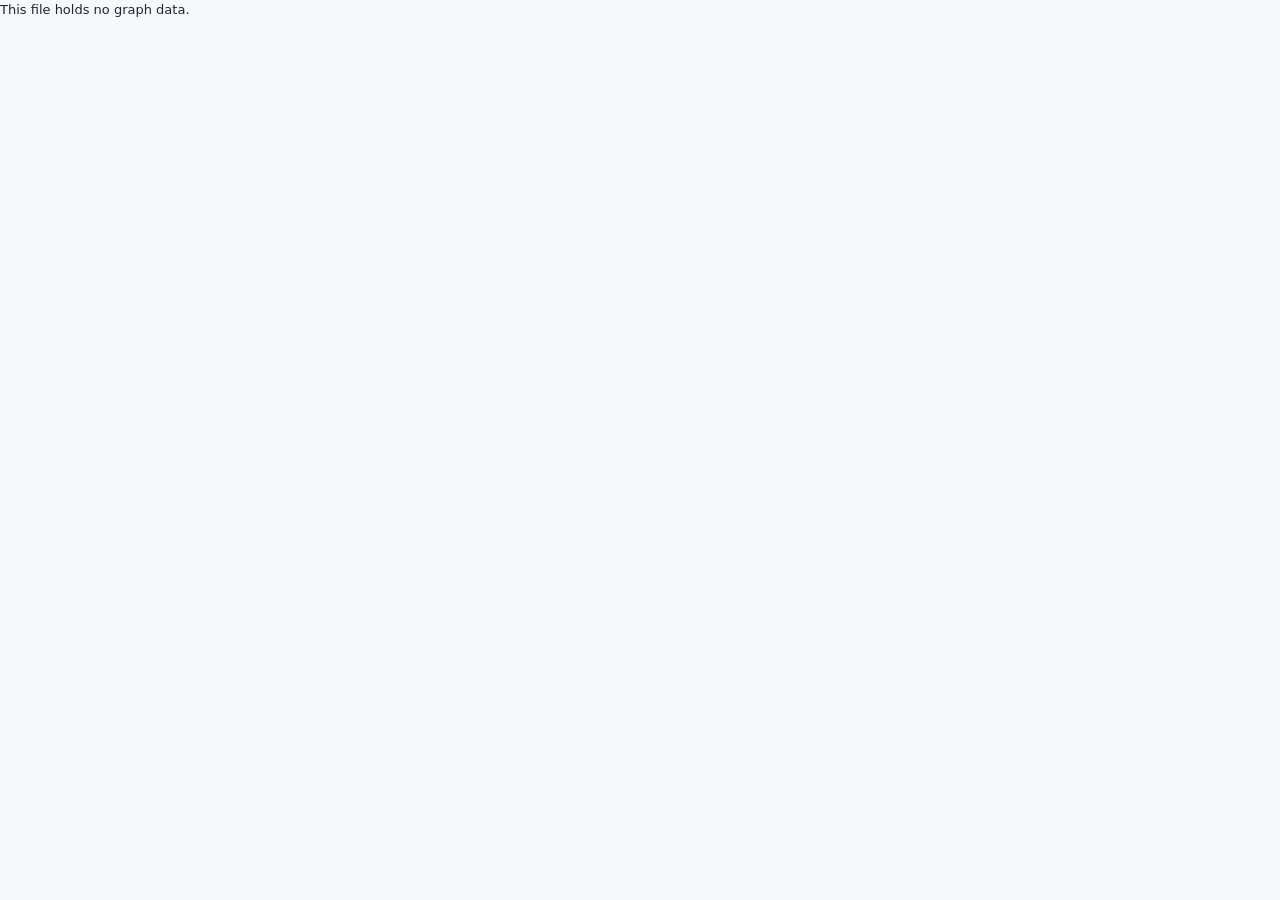
<file: src/CodeGraphGenerator.Core/Html/GraphTemplate.html>
<!doctype html>
<html lang="en">
<head>
<meta charset="utf-8">
<meta name="viewport" content="width=device-width, initial-scale=1">
<title>{{TITLE}}</title>
<style>
:root{--bg:#f6f8fb;--panel:#fff;--text:#1f2733;--muted:#5f6b7a;--hint:#8a96a6;--line:rgba(31,39,51,.12);--line2:rgba(31,39,51,.26);--accent:#465dff;--edge:#8b95a3;--amber:#BA7517;--blue:#2F7FD0;--red:#D93C3B;--green:#3B8F2E;--chip:#f1f3f7;--mono:ui-monospace,SFMono-Regular,Consolas,monospace;color-scheme:light}
@media (prefers-color-scheme:dark){:root:not([data-theme=light]){--bg:#15171c;--panel:#1d2027;--text:#e6e8ec;--muted:#a3abb8;--hint:#7d8696;--line:rgba(255,255,255,.1);--line2:rgba(255,255,255,.24);--accent:#8d9bff;--edge:#7a8392;--amber:#EF9F27;--blue:#5aa2ea;--red:#F07878;--green:#7cc46a;--chip:#262a33;color-scheme:dark}}
:root[data-theme=dark]{--bg:#15171c;--panel:#1d2027;--text:#e6e8ec;--muted:#a3abb8;--hint:#7d8696;--line:rgba(255,255,255,.1);--line2:rgba(255,255,255,.24);--accent:#8d9bff;--edge:#7a8392;--amber:#EF9F27;--blue:#5aa2ea;--red:#F07878;--green:#7cc46a;--chip:#262a33;color-scheme:dark}
*{box-sizing:border-box}
body{margin:0;font:13px/1.5 system-ui,-apple-system,"Segoe UI",Inter,sans-serif;background:var(--bg);color:var(--text)}
header{display:flex;align-items:flex-start;gap:12px;padding:14px 16px 4px}
h1{font-size:18px;font-weight:600;margin:0}
.sub{color:var(--muted);font-size:12px}
.grow{flex:1;min-width:0}
button,select,input{font:inherit;color:inherit}
button,select{background:var(--panel);border:1px solid var(--line2);border-radius:6px;padding:4px 10px;cursor:pointer}
button:hover,select:hover{border-color:var(--accent)}
button.on{border-color:var(--accent);color:var(--accent);background:color-mix(in srgb,var(--accent) 10%,var(--panel))}
input[type=search]{background:var(--panel);border:1px solid var(--line2);border-radius:6px;padding:4px 10px;width:260px;max-width:100%}
.toolbar{display:flex;flex-wrap:wrap;align-items:center;gap:8px 14px;padding:6px 16px}
.toolbar label{display:flex;align-items:center;gap:6px;color:var(--muted)}
.legend{display:flex;flex-wrap:wrap;gap:4px 14px;padding:2px 16px 8px;color:var(--muted);font-size:12px;align-items:center}
.sw{display:inline-block;width:11px;height:11px;border-radius:3px;margin-right:5px;vertical-align:-1px;border:1px solid}
.dot{display:inline-block;width:8px;height:8px;border-radius:50%;margin-right:5px}
.banner{margin:0 16px 8px;padding:8px 12px;border-radius:6px;border:1px solid color-mix(in srgb,var(--amber) 45%,transparent);background:color-mix(in srgb,var(--amber) 10%,var(--panel))}
main{display:flex;gap:12px;padding:0 16px 10px;height:calc(100vh - 168px);min-height:440px}
#canvas{flex:1;min-width:0;position:relative;background:var(--panel);border:1px solid var(--line);border-radius:8px;overflow:hidden;touch-action:none}
#canvas svg{position:absolute;inset:0;width:100%;height:100%;display:block;cursor:grab;user-select:none}
#canvas svg.drag{cursor:grabbing}
aside{width:350px;flex:none;background:var(--panel);border:1px solid var(--line);border-radius:8px;padding:12px 14px;overflow:auto}
@media (max-width:900px){main{flex-direction:column;height:auto}#canvas{flex:none;height:70vh;min-height:360px}aside{width:auto}}
.n{cursor:pointer}
.n text{font-size:12px;font-weight:500;pointer-events:none}
.n text.s2{font-size:11px;font-weight:400}
.n.dim{opacity:.18}
.n.match rect{stroke:var(--accent);stroke-width:2.5}
.n.sel rect{stroke-width:2.6}
.e{fill:none;stroke:var(--edge);opacity:.5;stroke-width:1}
.e.u{stroke-dasharray:2 3}
.e.i{stroke-dasharray:6 4}
.e.dim{opacity:.06}
.e.in{stroke:var(--amber);opacity:1}
.e.out{stroke:var(--blue);opacity:1}
#mk-d path{fill:var(--edge)}
#mk-in path{fill:var(--amber)}
#mk-out path{fill:var(--blue)}
h2{font-size:15px;font-weight:600;margin:0 0 4px;word-break:break-all}
h3{font-size:12px;font-weight:600;margin:14px 0 6px;color:var(--muted)}
.mono{font-family:var(--mono)}
.chip{display:inline-block;font-family:var(--mono);font-size:12px;padding:1px 7px;margin:2px 4px 2px 0;border-radius:4px;border:1px solid var(--line);background:var(--chip);cursor:pointer;color:var(--muted)}
.chip.d{color:var(--text);border-color:var(--line2);font-weight:600}
.chip:hover{border-color:var(--accent)}
.badge{display:inline-block;font-size:11px;padding:0 6px;border-radius:4px;border:1px solid var(--line2);margin:2px 4px 2px 0}
.badge.red{color:var(--red);border-color:var(--red)}
.badge.amber{color:var(--amber);border-color:var(--amber)}
.badge.green{color:var(--green);border-color:var(--green)}
.kv{color:var(--muted)}
.kv b{color:var(--text);font-weight:500}
.files{font-family:var(--mono);font-size:12px;color:var(--muted);word-break:break-all;margin-top:6px}
details{margin-top:12px}
details summary{cursor:pointer;color:var(--muted)}
details li{margin:4px 0;color:var(--muted);font-size:12px}
a{color:var(--accent)}
footer{padding:0 16px 12px;color:var(--hint);font-size:11px}
.hint{color:var(--hint)}
.tip{text-decoration:underline dotted var(--hint);text-underline-offset:3px;cursor:help}
.empty{position:absolute;inset:0;display:flex;align-items:center;justify-content:center;color:var(--muted)}
</style>
</head>
<body>
<header>
  <div class="grow"><h1><span class="tip" title="Code graph (dependency graph): A map of a code base: each type is a box, and each line is one type using another.">Code graph</span> · <span id="src"></span></h1><div class="sub" id="sub"></div></div>
  <button id="theme" type="button">Dark mode</button>
</header>
<div class="toolbar">
  <input type="search" id="q" list="names" placeholder="Search a type" aria-label="Search a type">
  <datalist id="names"></datalist>
  <label title="Aggregation level: Shows each type, or merges them into one box per namespace or per project.">Group by <select id="group"><option value="type">Types</option><option value="ns">Namespaces</option><option value="project">Projects</option></select></label>
  <label title="Neighbourhood radius (hops): With a type selected, shows only the types up to this many lines away from it.">Neighbourhood depth <select id="depth"><option value="0">All</option><option value="1">1</option><option value="2">2</option><option value="3">3</option></select></label>
  <label title="Include test projects: Shows the test projects' types, in grey."><input type="checkbox" id="tests" checked> Show tests</label>
  <span><button id="m-in" type="button" title="Impact analysis (reverse dependencies): Every type that uses the selected type, directly or through other types: what may break if you change it.">Who it affects</button>
  <button id="m-out" type="button" title="Dependency analysis (forward dependencies): Every type the selected type uses, directly or through other types.">What it uses</button></span>
  <button id="clr" type="button">Clear selection</button>
  <button id="fit" type="button">Fit to screen</button>
</div>
<div class="banner" id="banner" hidden></div>
<div class="legend" id="legend"></div>
<main>
  <div id="canvas">
    <svg id="svg" role="img" aria-label="Code graph">
      <defs>
        <marker id="mk-d" viewBox="0 0 10 10" refX="9" refY="5" markerWidth="7" markerHeight="7" orient="auto"><path d="M0 1L10 5L0 9z"/></marker>
        <marker id="mk-in" viewBox="0 0 10 10" refX="9" refY="5" markerWidth="7" markerHeight="7" orient="auto"><path d="M0 1L10 5L0 9z"/></marker>
        <marker id="mk-out" viewBox="0 0 10 10" refX="9" refY="5" markerWidth="7" markerHeight="7" orient="auto"><path d="M0 1L10 5L0 9z"/></marker>
      </defs>
      <g id="vp"><g id="E"></g><g id="N"></g></g>
    </svg>
    <div class="empty" id="empty" hidden>Nothing to show</div>
  </div>
  <aside id="info"></aside>
</main>
<footer id="foot"></footer>
<script>const DATA = /*GRAPH_DATA*/null;</script>
<script>
(function () {
'use strict';
const D = DATA;
if (!D) { document.body.textContent = 'This file holds no graph data.'; return; }

const $ = id => document.getElementById(id);
const SVGNS = 'http://www.w3.org/2000/svg';
const fmt = n => n.toLocaleString('en-US');
const esc = s => String(s).replace(/[&<>"']/g, c => ({ '&': '&amp;', '<': '&lt;', '>': '&gt;', '"': '&quot;', "'": '&#39;' }[c]));
const nodes = D.nodes, P = D.projects;
const edges = D.edges.map(e => ({ a: e[0], b: e[1], k: e[2], w: e[3] }));
const RANK = { i: 0, c: 1, u: 2 };
const KIND = { c: 'Calls or creates', u: 'Uses type', i: 'Implements or inherits' };
const TIP = {
  c: 'Call or instantiation link: The type calls a method or property of the other type, or creates one.',
  u: 'Type reference link: The type names the other type: a parameter, field, variable, generic argument or constant.',
  i: 'Inheritance link: The type implements the other type (an interface) or inherits it (a class).',
  direct: 'Direct dependency: Linked to the selected type by one line.',
  indirect: 'Transitive dependency: Linked to the selected type only through other types.',
  unreferenced: 'Unreferenced type (possible dead code): No other type in the code base refers to it; it may still be used through reflection, attributes or a framework.',
  testsOnly: 'Test-only reference: Only test projects refer to this type.',
  entry: 'Entry point: Where the program starts (Main or top-level statements), or a type a framework finds by itself, such as a controller; never counted as unreferenced.',
  kind: 'Type kind: Whether the type is a class, interface, record, struct, enum or delegate.',
  link: 'Dependency (edge): One line in the code graph: a type calling, using or implementing another.'
};
const REF = { unreferenced: ['No incoming references', 'red'], testsOnly: ['Only tests use it', 'amber'], entry: ['Entry point', 'green'] };

// Light fill, stroke, text, then dark fill, stroke, text.
const RAMPS = [
  ['#EEEDFE', '#534AB7', '#3C3489', '#3C3489', '#AFA9EC', '#EEEDFE'],
  ['#E1F5EE', '#0F6E56', '#085041', '#085041', '#5DCAA5', '#E1F5EE'],
  ['#FAECE7', '#993C1D', '#712B13', '#712B13', '#F0997B', '#FAECE7'],
  ['#FBEAF0', '#993556', '#72243E', '#72243E', '#ED93B1', '#FBEAF0'],
  ['#E6F1FB', '#185FA5', '#0C447C', '#0C447C', '#85B7EB', '#E6F1FB'],
  ['#EAF3DE', '#3B6D11', '#27500A', '#27500A', '#97C459', '#EAF3DE'],
  ['#FAEEDA', '#854F0B', '#633806', '#633806', '#EF9F27', '#FAEEDA'],
  ['#FCEBEB', '#A32D2D', '#791F1F', '#791F1F', '#F09595', '#FCEBEB']
];
const GRAY = ['#F1EFE8', '#5F5E5A', '#444441', '#444441', '#B4B2A9', '#F1EFE8'];
let next = 0;
const ramp = P.map(p => p.t ? GRAY : RAMPS[next++ % RAMPS.length]);

const store = {
  get: k => { try { return localStorage.getItem(k); } catch { return null; } },
  set: (k, v) => { try { localStorage.setItem(k, v); } catch { } }
};
const saved = store.get('code-graph-theme');
if (saved) document.documentElement.dataset.theme = saved;
const isDark = () => { const t = document.documentElement.dataset.theme; return t ? t === 'dark' : matchMedia('(prefers-color-scheme: dark)').matches; };
const col = p => { const r = ramp[p] || GRAY; return isDark() ? { f: r[3], s: r[4], t: r[5] } : { f: r[0], s: r[1], t: r[2] }; };

const BIG = 250;
const S = { sel: null, mode: 'in', group: 'type', depth: 0, tests: true, q: '' };
let view = null, bounds = null, moved = false;
const T = { x: 0, y: 0, k: 1 };

const measure = document.createElement('canvas').getContext('2d');
const textW = (s, weight) => { measure.font = `${weight || 500} 12px system-ui, -apple-system, "Segoe UI", Inter, sans-serif`; return measure.measureText(s).width; };
const el = (tag, attrs) => { const e = document.createElementNS(SVGNS, tag); for (const k in attrs) e.setAttribute(k, attrs[k]); return e; };
const isTestType = i => P[nodes[i].p].t;
const noun = n => S.group === 'type' ? (n === 1 ? 'type' : 'types') : S.group === 'ns' ? (n === 1 ? 'namespace' : 'namespaces') : (n === 1 ? 'project' : 'projects');

function ago(date) {
  const s = Math.max(0, Math.round((Date.now() - date.getTime()) / 1000));
  if (s < 60) return s + 's ago';
  if (s < 3600) return Math.floor(s / 60) + 'm ago';
  if (s < 86400) return Math.floor(s / 3600) + 'h ago';
  return Math.floor(s / 86400) + 'd ago';
}

function buildView() {
  const keep = i => S.tests || !isTestType(i);
  let V = [], VE = [];
  const vOf = new Map();
  if (S.group === 'type') {
    nodes.forEach((n, i) => { if (keep(i)) { vOf.set(i, V.length); V.push({ key: 't' + i, label: n.n, types: [i], p: n.p, t: i }); } });
    edges.forEach((e, ix) => {
      const a = vOf.get(e.a), b = vOf.get(e.b);
      if (a !== undefined && b !== undefined && a !== b) VE.push({ a, b, k: e.k, n: 1, src: ix });
    });
  } else {
    const groups = new Map();
    nodes.forEach((n, i) => {
      if (!keep(i)) return;
      const key = S.group === 'ns' ? 'ns:' + n.s : 'p:' + n.p;
      let g = groups.get(key);
      if (g === undefined) { g = V.length; groups.set(key, g); V.push({ key, label: S.group === 'ns' ? n.s : P[n.p].n, types: [], pc: {} }); }
      V[g].types.push(i); V[g].pc[n.p] = (V[g].pc[n.p] || 0) + 1; vOf.set(i, g);
    });
    V.forEach(v => {
      v.p = +Object.entries(v.pc).sort((x, y) => y[1] - x[1])[0][0];
      v.sub = fmt(v.types.length) + (v.types.length === 1 ? ' type' : ' types');
      v.dead = v.types.filter(i => nodes[i].r === 'unreferenced').length;
    });
    const agg = new Map();
    edges.forEach(e => {
      const a = vOf.get(e.a), b = vOf.get(e.b);
      if (a === undefined || b === undefined || a === b) return;
      const key = a + ',' + b, x = agg.get(key);
      if (x) { x.n++; if (RANK[e.k] < RANK[x.k]) x.k = e.k; } else agg.set(key, { a, b, k: e.k, n: 1 });
    });
    VE = [...agg.values()];
  }
  if (S.sel && S.depth > 0) {
    const s = V.findIndex(v => v.key === S.sel);
    if (s >= 0) {
      const adj = V.map(() => []);
      VE.forEach(e => { adj[e.a].push(e.b); adj[e.b].push(e.a); });
      const dist = new Int32Array(V.length).fill(-1), q = [s];
      dist[s] = 0;
      for (let h = 0; h < q.length; h++) {
        const v = q[h];
        if (dist[v] >= S.depth) continue;
        for (const w of adj[v]) if (dist[w] < 0) { dist[w] = dist[v] + 1; q.push(w); }
      }
      const re = new Int32Array(V.length).fill(-1), kept = [];
      V.forEach((v, i) => { if (dist[i] >= 0) { re[i] = kept.length; kept.push(v); } });
      VE = VE.filter(e => re[e.a] >= 0 && re[e.b] >= 0).map(e => Object.assign({}, e, { a: re[e.a], b: re[e.b] }));
      V = kept;
    }
  }
  V.forEach(v => { v.w = Math.ceil(Math.max(textW(v.label), v.sub ? textW(v.sub, 400) : 0)) + 28; v.h = v.sub ? 44 : 30; });
  const inA = V.map(() => []), outA = V.map(() => []), index = new Map();
  VE.forEach(e => { outA[e.a].push(e.b); inA[e.b].push(e.a); });
  V.forEach((v, i) => index.set(v.key, i));
  return { V, VE, inA, outA, index };
}

// Layered layout: break cycles, longest-path layers, barycenter ordering, wrap wide rows.
function layout(V, VE) {
  const n = V.length;
  if (!n) { bounds = null; return; }
  const out = V.map(() => []), inn = V.map(() => []);
  VE.forEach((e, ix) => { out[e.a].push(ix); inn[e.b].push(ix); });
  const back = new Uint8Array(VE.length), st = new Uint8Array(n);
  for (let s = 0; s < n; s++) {
    if (st[s]) continue;
    st[s] = 1;
    const stack = [[s, 0]];
    while (stack.length) {
      const top = stack[stack.length - 1], v = top[0];
      if (top[1] < out[v].length) {
        const ix = out[v][top[1]++], w = VE[ix].b;
        if (st[w] === 1) back[ix] = 1; else if (!st[w]) { st[w] = 1; stack.push([w, 0]); }
      } else { st[v] = 2; stack.pop(); }
    }
  }
  const deg = new Int32Array(n), layer = new Int32Array(n), order = [];
  VE.forEach((e, ix) => { if (!back[ix]) deg[e.b]++; });
  for (let v = 0; v < n; v++) if (!deg[v]) order.push(v);
  for (let h = 0; h < order.length; h++) {
    const v = order[h];
    for (const ix of out[v]) {
      if (back[ix]) continue;
      const w = VE[ix].b;
      if (layer[v] + 1 > layer[w]) layer[w] = layer[v] + 1;
      if (--deg[w] === 0) order.push(w);
    }
  }
  for (let h = order.length - 1; h >= 0; h--) {
    const v = order[h];
    const ins = inn[v].filter(ix => !back[ix]), outs = out[v].filter(ix => !back[ix]);
    if (!ins.length && outs.length) layer[v] = Math.min(...outs.map(ix => layer[VE[ix].b])) - 1;
  }
  const linked = new Uint8Array(n);
  VE.forEach(e => { linked[e.a] = 1; linked[e.b] = 1; });
  let maxL = 0;
  for (let v = 0; v < n; v++) if (linked[v]) maxL = Math.max(maxL, layer[v]);
  const rows = Array.from({ length: maxL + 1 }, () => []), alone = [];
  for (let v = 0; v < n; v++) (linked[v] ? rows[layer[v]] : alone).push(v);
  const byName = (x, y) => (V[x].p - V[y].p) || V[x].label.localeCompare(V[y].label);
  rows.forEach(r => r.sort(byName));
  alone.sort(byName);
  const GAP = 18, x = new Float64Array(n);
  const place = r => {
    const w = r.reduce((s, v) => s + V[v].w, 0) + GAP * (r.length - 1);
    let cx = -w / 2;
    for (const v of r) { x[v] = cx + V[v].w / 2; cx += V[v].w + GAP; }
  };
  rows.forEach(place);
  const ups = V.map((_, v) => inn[v].map(ix => VE[ix].a)), downs = V.map((_, v) => out[v].map(ix => VE[ix].b));
  for (let it = 0; it < 8; it++) {
    const down = it % 2 === 0;
    for (const r of (down ? rows : [...rows].reverse())) {
      const bary = new Map();
      for (const v of r) {
        const ns = down ? ups[v] : downs[v];
        bary.set(v, ns.length ? ns.reduce((s, w) => s + x[w], 0) / ns.length : x[v]);
      }
      r.sort((p, q) => bary.get(p) - bary.get(q));
      place(r);
    }
  }
  const MAXW = Math.max(1400, Math.sqrt(n) * 240), lines = [];
  const wrap = r => {
    let cur = [], w = 0;
    for (const v of r) {
      if (cur.length && w + V[v].w > MAXW) { lines.push(cur); cur = []; w = 0; }
      cur.push(v); w += V[v].w + GAP;
    }
    if (cur.length) lines.push(cur);
  };
  rows.forEach(wrap);
  const aloneFrom = lines.length;
  wrap(alone);
  let y = 0, minX = Infinity, maxX = -Infinity;
  lines.forEach((line, li) => {
    if (li === aloneFrom && li > 0) y += 30;
    place(line);
    const h = Math.max(...line.map(v => V[v].h));
    for (const v of line) {
      V[v].x = x[v] - V[v].w / 2; V[v].y = y + (h - V[v].h) / 2;
      minX = Math.min(minX, V[v].x); maxX = Math.max(maxX, V[v].x + V[v].w);
    }
    y += h + 64;
  });
  bounds = { x: minX, y: -10, w: maxX - minX, h: y - 44 };
}

function render(relayout) {
  if (relayout || !view) { view = buildView(); layout(view.V, view.VE); }
  draw();
}

function draw() {
  const { V, VE } = view;
  const E = $('E'), N = $('N');
  E.textContent = ''; N.textContent = '';
  $('empty').hidden = V.length > 0;
  const cx = v => v.x + v.w / 2;
  const outP = V.map(() => []), inP = V.map(() => []);
  VE.forEach((e, ix) => { outP[e.a].push(ix); inP[e.b].push(ix); });
  const from = new Map(), to = new Map();
  const spread = (v, list, end, m) => {
    list.sort((p, q) => cx(V[VE[p][end]]) - cx(V[VE[q][end]]));
    const k = list.length, step = k > 1 ? Math.min(12, (V[v].w - 20) / (k - 1)) : 0;
    list.forEach((ix, i) => m.set(ix, cx(V[v]) + (i - (k - 1) / 2) * step));
  };
  V.forEach((v, i) => { spread(i, outP[i], 'b', from); spread(i, inP[i], 'a', to); });
  const edgeFrag = document.createDocumentFragment();
  VE.forEach((e, ix) => {
    const a = V[e.a], b = V[e.b], sx = from.get(ix), tx = to.get(ix);
    let d;
    if (b.y >= a.y + a.h) { const sy = a.y + a.h, ty = b.y - 2, my = (sy + ty) / 2; d = `M${sx} ${sy}C${sx} ${my} ${tx} ${my} ${tx} ${ty}`; }
    else if (b.y + b.h <= a.y) { const sy = a.y, ty = b.y + b.h + 2, my = (sy + ty) / 2; d = `M${sx} ${sy}C${sx} ${my} ${tx} ${my} ${tx} ${ty}`; }
    else { const sy = a.y, ty = b.y - 2; d = `M${sx} ${sy}C${sx} ${sy - 46} ${tx} ${ty - 46} ${tx} ${ty}`; }
    const p = el('path', { d, class: 'e ' + e.k, 'marker-end': 'url(#mk-d)' });
    if (e.n > 1) p.style.strokeWidth = Math.min(4, 1 + Math.log2(e.n));
    e.el = p;
    edgeFrag.appendChild(p);
  });
  E.appendChild(edgeFrag);
  const nodeFrag = document.createDocumentFragment();
  V.forEach(v => {
    const c = col(v.p);
    const g = el('g', { class: 'n', transform: `translate(${v.x},${v.y})` });
    const r = el('rect', { width: v.w, height: v.h, rx: 6, fill: c.f, stroke: c.s });
    const type = v.t !== undefined ? nodes[v.t] : null;
    if (type && type.k === 'interface') r.setAttribute('stroke-dasharray', '4 3');
    g.appendChild(r);
    const t1 = el('text', { x: v.w / 2, y: v.sub ? 16 : v.h / 2, 'text-anchor': 'middle', 'dominant-baseline': 'central', fill: c.t });
    t1.textContent = v.label;
    g.appendChild(t1);
    if (v.sub) {
      const t2 = el('text', { x: v.w / 2, y: 31, class: 's2', 'text-anchor': 'middle', 'dominant-baseline': 'central', fill: c.t });
      t2.textContent = v.sub;
      g.appendChild(t2);
    }
    const mark = type ? REF[type.r] : (v.dead ? REF.unreferenced : null);
    if (mark) g.appendChild(el('circle', { cx: v.w - 7, cy: 7, r: 3.5, style: `fill:var(--${mark[1]})` }));
    const title = el('title', {});
    title.textContent = type
      ? `${type.f}\n${type.k} · ${P[type.p].n}${mark ? '\n' + mark[0] : ''}`
      : `${v.label}\n${v.sub}${v.dead ? `\n${fmt(v.dead)} with no incoming references` : ''}`;
    g.appendChild(title);
    g.addEventListener('click', () => { if (!moved) select(v.key); });
    v.el = g; v.rect = r;
    nodeFrag.appendChild(g);
  });
  N.appendChild(nodeFrag);
  paint();
}

function closure(s, dir) {
  const adj = dir === 'in' ? view.inA : view.outA;
  const seen = new Set([s]), q = [s];
  for (let h = 0; h < q.length; h++) for (const w of adj[q[h]]) if (!seen.has(w)) { seen.add(w); q.push(w); }
  return seen;
}

function matches(v, q) {
  return v.types.some(i => nodes[i].n.toLowerCase().includes(q) || (v.types.length === 1 && nodes[i].f.toLowerCase().includes(q)));
}

function paint() {
  const { V, VE, index } = view;
  ['m-in', 'm-out'].forEach(id => $(id).classList.toggle('on', id === 'm-' + S.mode));
  const s = S.sel !== null && index.has(S.sel) ? index.get(S.sel) : -1;
  const C = s >= 0 ? closure(s, S.mode) : null;
  V.forEach((v, i) => {
    v.el.classList.toggle('dim', !!C && !C.has(i));
    v.el.classList.toggle('sel', i === s);
    v.el.classList.toggle('match', !!S.q && matches(v, S.q));
  });
  VE.forEach(e => {
    const on = C && (S.mode === 'in' ? C.has(e.b) : C.has(e.a));
    e.el.setAttribute('class', 'e ' + e.k + (C ? (on ? ' ' + S.mode : ' dim') : ''));
    e.el.setAttribute('marker-end', on ? `url(#mk-${S.mode})` : 'url(#mk-d)');
  });
  info(s, C);
}

function select(key) {
  S.sel = key;
  if (S.depth > 0) { render(true); fit(); } else paint();
}

function focusType(i) {
  let relayout = false;
  if (!S.tests && isTestType(i)) { S.tests = true; $('tests').checked = true; relayout = true; }
  if (S.group !== 'type') {
    S.group = 'type'; $('group').value = 'type'; relayout = true;
    if (nodes.length > BIG && S.depth === 0) { S.depth = 2; $('depth').value = '2'; }
  }
  S.sel = 't' + i;
  if (relayout || S.depth > 0) { render(true); fit(); } else { paint(); center(S.sel); }
}

function where(e) {
  const w = e && e.src !== undefined ? edges[e.src].w : null;
  return w && w.length ? w.map(([f, l]) => f + (l ? ':' + l : '')).join('\n') : '';
}

function chip(i, direct, s) {
  const v = view.V[i];
  let title = '';
  if (direct && s !== undefined) {
    const e = view.VE.find(x => S.mode === 'in' ? (x.a === i && x.b === s) : (x.a === s && x.b === i));
    if (e) title = KIND[e.k] + (e.n > 1 ? ` (${fmt(e.n)} links)` : '') + (where(e) ? '\n' + where(e) : '');
  }
  return `<span class="chip${direct ? ' d' : ''}" data-key="${esc(v.key)}" title="${esc(title)}">${esc(v.label)}</span>`;
}

function refBadge(r) {
  const m = REF[r];
  return m ? `<span class="badge ${m[1]}" title="${esc(TIP[r])}">${m[0]}</span>` : r === 'test' ? '<span class="badge">Test code</span>' : '';
}

function info(s, C) {
  const box = $('info');
  if (s < 0) { box.innerHTML = summary(); bind(box); return; }
  const v = view.V[s];
  const direct = new Set(S.mode === 'in' ? view.inA[s] : view.outA[s]);
  direct.delete(s);
  const indirect = [...C].filter(i => i !== s && !direct.has(i));
  const total = C.size - 1, other = closure(s, S.mode === 'in' ? 'out' : 'in').size - 1;
  let h = '';
  if (v.t !== undefined) {
    const n = nodes[v.t];
    h += `<h2 class="mono">${esc(n.n)}</h2><div><span class="badge" title="${esc(TIP.kind)}">${esc(n.k)}</span>${refBadge(n.r)}</div>`;
    h += `<div class="kv">Project <b>${esc(P[n.p].n)}</b></div><div class="kv">Namespace <b>${esc(n.s)}</b></div>`;
    h += `<div class="files">${n.l.map(([f, l]) => esc(f) + (l ? ':' + l : '')).join('<br>')}</div>`;
  } else {
    h += `<h2>${esc(v.label)}</h2><div class="kv">${S.group === 'ns' ? 'Namespace' : 'Project'} · ${esc(v.sub)}</div>`;
  }
  h += `<h3>${S.mode === 'in' ? 'Who it affects' : 'What it uses'}</h3>`;
  if (!total) {
    h += `<div class="hint">${S.mode === 'in' ? `Nothing else here uses it.` : `It uses nothing else here.`}</div>`;
  } else {
    h += `<div><b>${fmt(total)}</b> ${noun(total)} (<span class="tip" title="${esc(TIP.direct)}">direct</span> ${fmt(direct.size)}, <span class="tip" title="${esc(TIP.indirect)}">indirect</span> ${fmt(indirect.length)})</div>`;
    h += '<div>' + [...direct].sort((x, y) => view.V[x].label.localeCompare(view.V[y].label)).map(i => chip(i, true, s)).join('')
      + indirect.sort((x, y) => view.V[x].label.localeCompare(view.V[y].label)).map(i => chip(i, false)).join('') + '</div>';
  }
  h += `<div class="hint" style="margin-top:8px">${S.mode === 'in' ? 'What it uses' : 'Who it affects'}: ${fmt(other)} ${noun(other)}. <a href="#" data-mode="${S.mode === 'in' ? 'out' : 'in'}">Show</a></div>`;
  if (v.t === undefined) {
    h += `<h3>Types in it (${fmt(v.types.length)})</h3><div>` + v.types.map(i => `<span class="chip" data-type="${i}" title="${esc(nodes[i].f)}">${esc(nodes[i].n)}</span>`).join('') + '</div>';
  }
  if (S.depth > 0) h += `<p class="hint">Showing types up to ${S.depth} ${S.depth === 1 ? 'line' : 'lines'} away. Set Neighbourhood depth to All to see everything.</p>`;
  box.innerHTML = h;
  bind(box);
}

function summary() {
  const lists = { unreferenced: [], testsOnly: [], entry: [] };
  nodes.forEach((n, i) => { if (lists[n.r]) lists[n.r].push(i); });
  let h = `<h2>${esc(D.source)}</h2><div class="kv">${fmt(nodes.length)} types · <span class="tip" title="${esc(TIP.link)}">${fmt(edges.length)} links</span> · ${fmt(P.length)} projects</div>`;
  h += `<div class="files">${esc(D.root)}</div>`;
  h += '<p class="hint">Click a type to see who it affects. Drag to move, scroll to zoom, Esc clears the selection.</p>';
  for (const r of ['unreferenced', 'testsOnly', 'entry']) {
    const list = lists[r];
    h += `<h3><span class="dot" style="background:var(--${REF[r][1]})"></span><span class="tip" title="${esc(TIP[r])}">${REF[r][0]}</span> (${fmt(list.length)})</h3>`;
    h += list.length
      ? '<div>' + list.sort((x, y) => nodes[x].n.localeCompare(nodes[y].n)).map(i => `<span class="chip" data-type="${i}" title="${esc(nodes[i].f)}">${esc(nodes[i].n)}</span>`).join('') + '</div>'
      : '<div class="hint">None</div>';
  }
  if (D.warnings && D.warnings.length) {
    h += `<details><summary>Warnings (${fmt(D.warnings.length)})</summary><ul>${D.warnings.map(w => `<li>${esc(w)}</li>`).join('')}</ul></details>`;
  }
  return h;
}

function bind(box) {
  box.querySelectorAll('[data-key]').forEach(c => c.addEventListener('click', () => { select(c.dataset.key); center(c.dataset.key); }));
  box.querySelectorAll('[data-type]').forEach(c => c.addEventListener('click', () => focusType(+c.dataset.type)));
  box.querySelectorAll('[data-mode]').forEach(a => a.addEventListener('click', ev => { ev.preventDefault(); S.mode = a.dataset.mode; paint(); }));
}

function apply() { $('vp').setAttribute('transform', `translate(${T.x},${T.y}) scale(${T.k})`); }

// Refit when the canvas changes size, until the reader pans or zooms by hand.
let handMoved = false;

function fit() {
  handMoved = false;
  const svg = $('svg'), W = svg.clientWidth, H = svg.clientHeight;
  if (!bounds || !W || !H) return;
  const pad = 30;
  T.k = Math.max(0.03, Math.min((W - 2 * pad) / Math.max(bounds.w, 1), (H - 2 * pad) / Math.max(bounds.h, 1), 1.4));
  T.x = (W - bounds.w * T.k) / 2 - bounds.x * T.k;
  T.y = Math.max(pad, (H - bounds.h * T.k) / 2) - bounds.y * T.k;
  apply();
}

function center(key) {
  const i = view.index.get(key);
  if (i === undefined) return;
  const v = view.V[i], svg = $('svg');
  if (T.k < 0.7) T.k = 1;
  T.x = svg.clientWidth / 2 - (v.x + v.w / 2) * T.k;
  T.y = svg.clientHeight / 2 - (v.y + v.h / 2) * T.k;
  apply();
}

function legend() {
  const counts = P.map(() => 0);
  nodes.forEach(n => counts[n.p]++);
  let h = P.map((p, i) => { const c = col(i); return `<span title="${esc(p.f)}"><span class="sw" style="background:${c.f};border-color:${c.s}"></span>${esc(p.n)} (${fmt(counts[i])})${p.t ? ' · test' : ''}</span>`; }).join('');
  const line = k => `<svg width="24" height="8" style="vertical-align:middle"><line x1="0" y1="4" x2="24" y2="4" stroke="var(--edge)" stroke-width="1.4"${k === 'u' ? ' stroke-dasharray="2 3"' : k === 'i' ? ' stroke-dasharray="6 4"' : ''}/></svg>`;
  h += ['c', 'u', 'i'].map(k => `<span class="tip" title="${esc(TIP[k])}">${line(k)} ${KIND[k]}</span>`).join('');
  h += '<span>Dashed border = interface</span>';
  h += ['unreferenced', 'testsOnly', 'entry'].map(r => `<span class="tip" title="${esc(TIP[r])}"><span class="dot" style="background:var(--${REF[r][1]})"></span>${REF[r][0]}</span>`).join('');
  $('legend').innerHTML = h;
}

function header() {
  const at = new Date(D.generatedAt);
  const exact = at.toLocaleString('en-GB', { dateStyle: 'medium', timeStyle: 'medium' }) + ' (' + Intl.DateTimeFormat().resolvedOptions().timeZone + ')';
  $('src').textContent = D.source;
  $('sub').innerHTML = `${fmt(nodes.length)} types · ${fmt(edges.length)} links · ${fmt(P.length)} projects · <span title="${esc(exact)}">Generated ${ago(at)}</span>`;
  $('foot').textContent = `Made by Code Graph Generator ${D.tool} with Roslyn · ${D.root}`;
  $('theme').textContent = isDark() ? 'Light mode' : 'Dark mode';
}

function findType(text) {
  const t = text.trim();
  if (!t) return -1;
  const parts = t.split(' · ');
  if (parts.length === 2) { const i = nodes.findIndex(n => n.n === parts[0] && n.s === parts[1]); if (i >= 0) return i; }
  const lower = t.toLowerCase();
  let i = nodes.findIndex(n => n.n.toLowerCase() === lower);
  if (i < 0) i = nodes.findIndex(n => n.n.toLowerCase().includes(lower));
  return i;
}

$('names').innerHTML = nodes.map(n => `<option value="${esc(n.n + ' · ' + n.s)}"></option>`).join('');
$('q').addEventListener('input', e => {
  const text = e.target.value;
  if (text.includes(' · ')) { const i = findType(text); if (i >= 0) { S.q = ''; focusType(i); return; } }
  S.q = text.trim().toLowerCase();
  paint();
});
$('q').addEventListener('keydown', e => { if (e.key === 'Enter') { const i = findType(e.target.value); if (i >= 0) { S.q = ''; focusType(i); } } });
$('group').addEventListener('change', e => {
  const g = e.target.value;
  if (S.sel && S.sel[0] === 't' && g !== 'type') { const n = nodes[+S.sel.slice(1)]; S.sel = g === 'ns' ? 'ns:' + n.s : 'p:' + n.p; }
  else if (!(S.sel && S.sel[0] === 't')) S.sel = null;
  S.group = g;
  render(true); fit();
});
$('depth').addEventListener('change', e => { S.depth = +e.target.value; render(true); fit(); });
$('tests').addEventListener('change', e => {
  S.tests = e.target.checked;
  if (!S.tests && S.sel && S.sel[0] === 't' && isTestType(+S.sel.slice(1))) S.sel = null;
  render(true); fit();
});
$('m-in').addEventListener('click', () => { S.mode = 'in'; paint(); });
$('m-out').addEventListener('click', () => { S.mode = 'out'; paint(); });
$('clr').addEventListener('click', () => clear());
$('fit').addEventListener('click', () => fit());
document.addEventListener('keydown', e => { if (e.key === 'Escape' && document.activeElement !== $('q')) clear(); });
function clear() { S.sel = null; if (S.depth > 0) { render(true); fit(); } else paint(); }

$('theme').addEventListener('click', () => {
  const t = isDark() ? 'light' : 'dark';
  document.documentElement.dataset.theme = t;
  store.set('code-graph-theme', t);
  header(); legend(); draw();
});
matchMedia('(prefers-color-scheme: dark)').addEventListener('change', () => { header(); legend(); draw(); });

const svg = $('svg');
let drag = null;
svg.addEventListener('wheel', e => {
  e.preventDefault();
  const r = svg.getBoundingClientRect(), mx = e.clientX - r.left, my = e.clientY - r.top;
  const k = Math.min(4, Math.max(0.03, T.k * Math.exp(-e.deltaY * 0.0015)));
  T.x = mx - (mx - T.x) * (k / T.k); T.y = my - (my - T.y) * (k / T.k); T.k = k;
  handMoved = true;
  apply();
}, { passive: false });
if (window.ResizeObserver) new ResizeObserver(() => { if (!handMoved) fit(); }).observe(svg);
svg.addEventListener('pointerdown', e => { drag = { x: e.clientX, y: e.clientY, tx: T.x, ty: T.y, id: e.pointerId }; moved = false; });
svg.addEventListener('pointermove', e => {
  if (!drag) return;
  const dx = e.clientX - drag.x, dy = e.clientY - drag.y;
  if (!moved && Math.hypot(dx, dy) > 4) { moved = true; handMoved = true; svg.classList.add('drag'); svg.setPointerCapture(drag.id); }
  if (moved) { T.x = drag.tx + dx; T.y = drag.ty + dy; apply(); }
});
const stop = () => { drag = null; svg.classList.remove('drag'); setTimeout(() => { moved = false; }, 0); };
svg.addEventListener('pointerup', stop);
svg.addEventListener('pointercancel', stop);

if (nodes.length > BIG) {
  S.group = P.length > 1 ? 'project' : 'ns';
  $('group').value = S.group;
  const banner = $('banner');
  banner.hidden = false;
  banner.textContent = `Large code base (${fmt(nodes.length)} types), so it opens grouped by ${S.group === 'project' ? 'project' : 'namespace'}. `
    + 'Search for a type to see its neighbourhood, or set Group by to Types.';
}
header();
legend();
render(true);
fit();
})();
</script>
</body>
</html>
</file>
